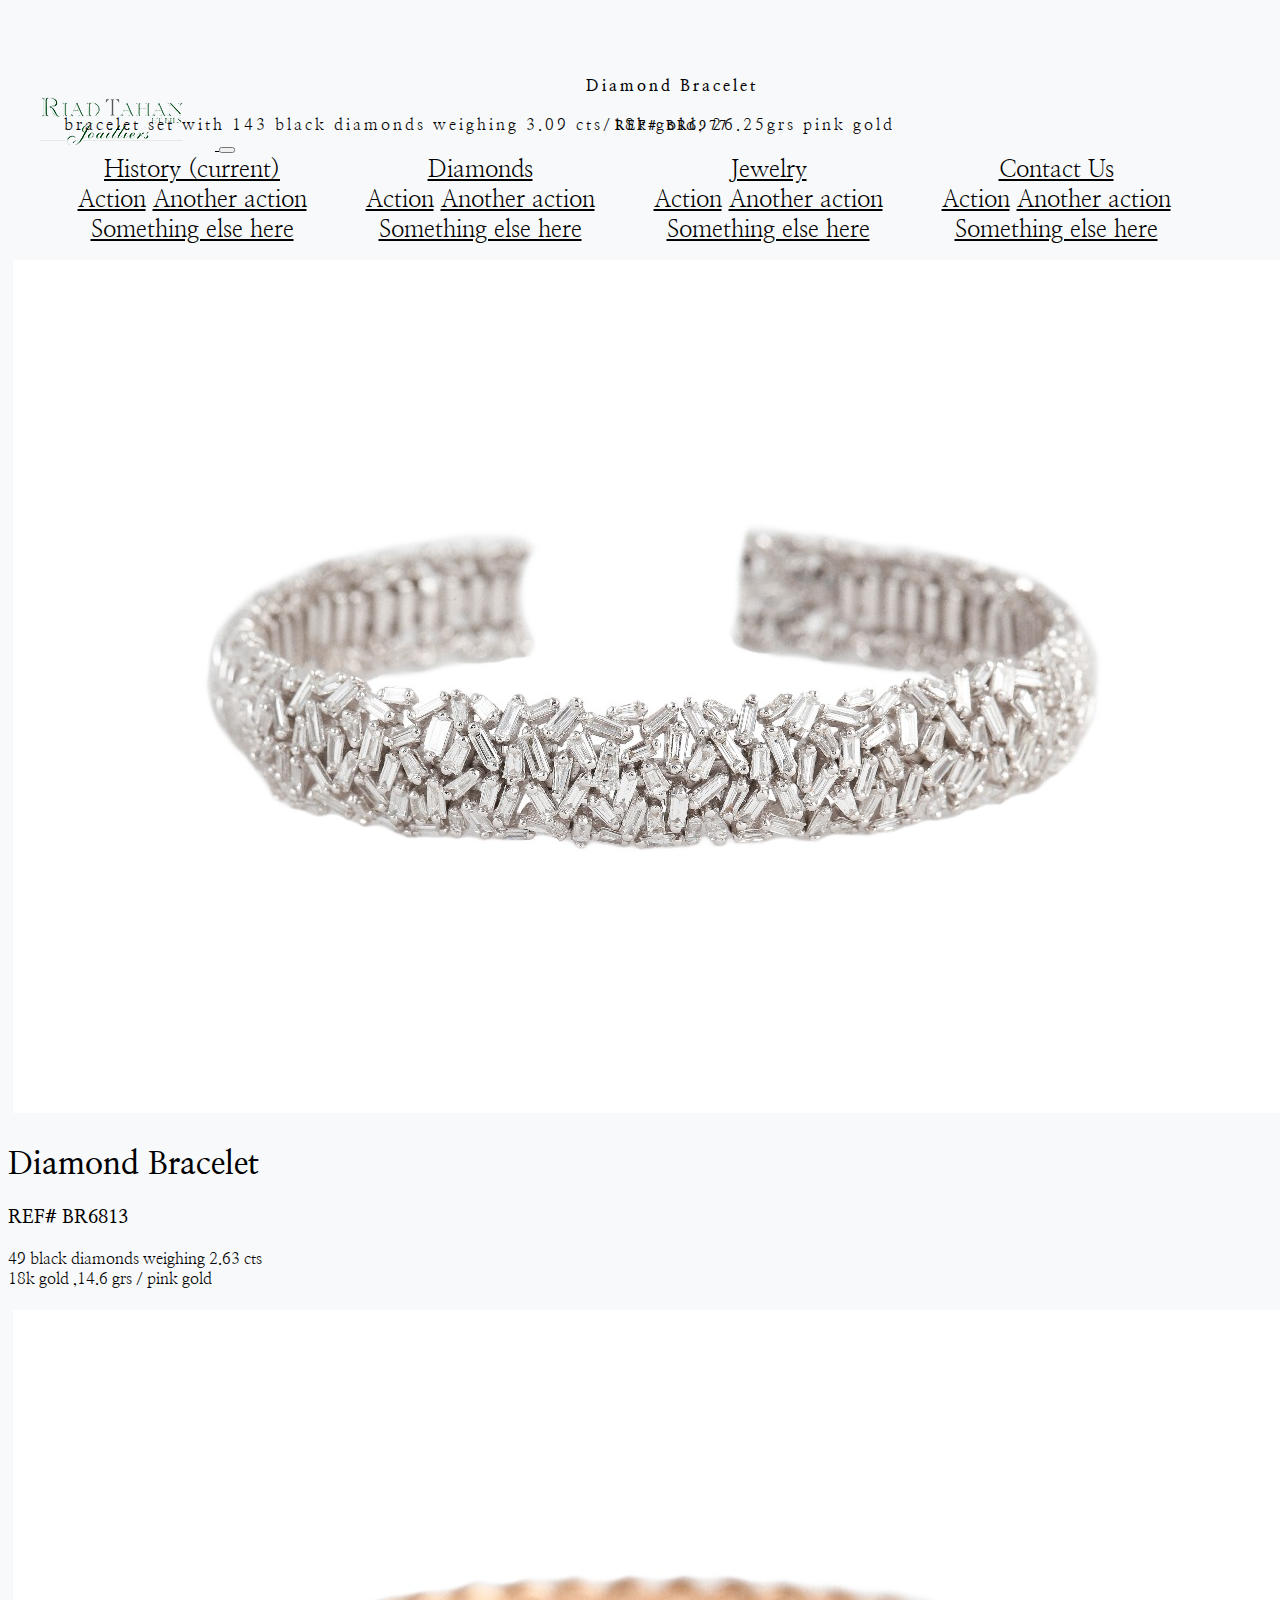
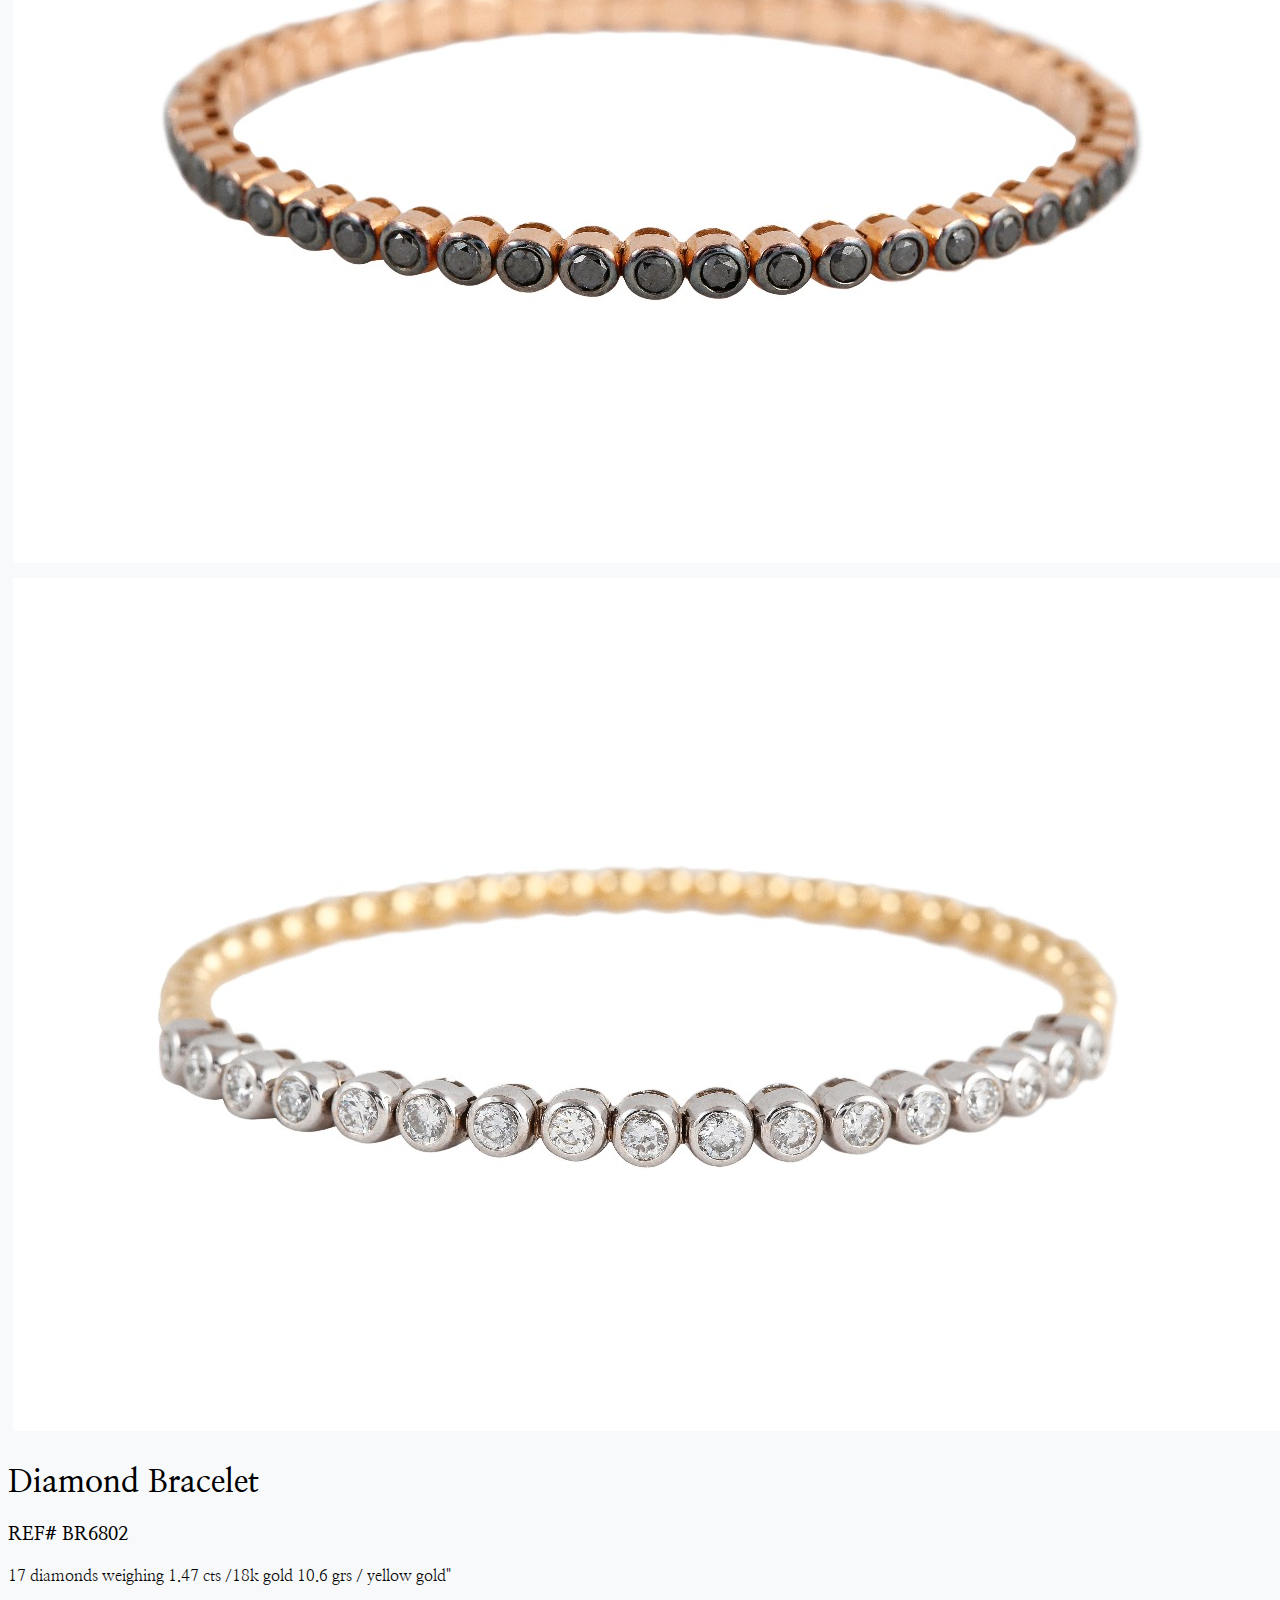
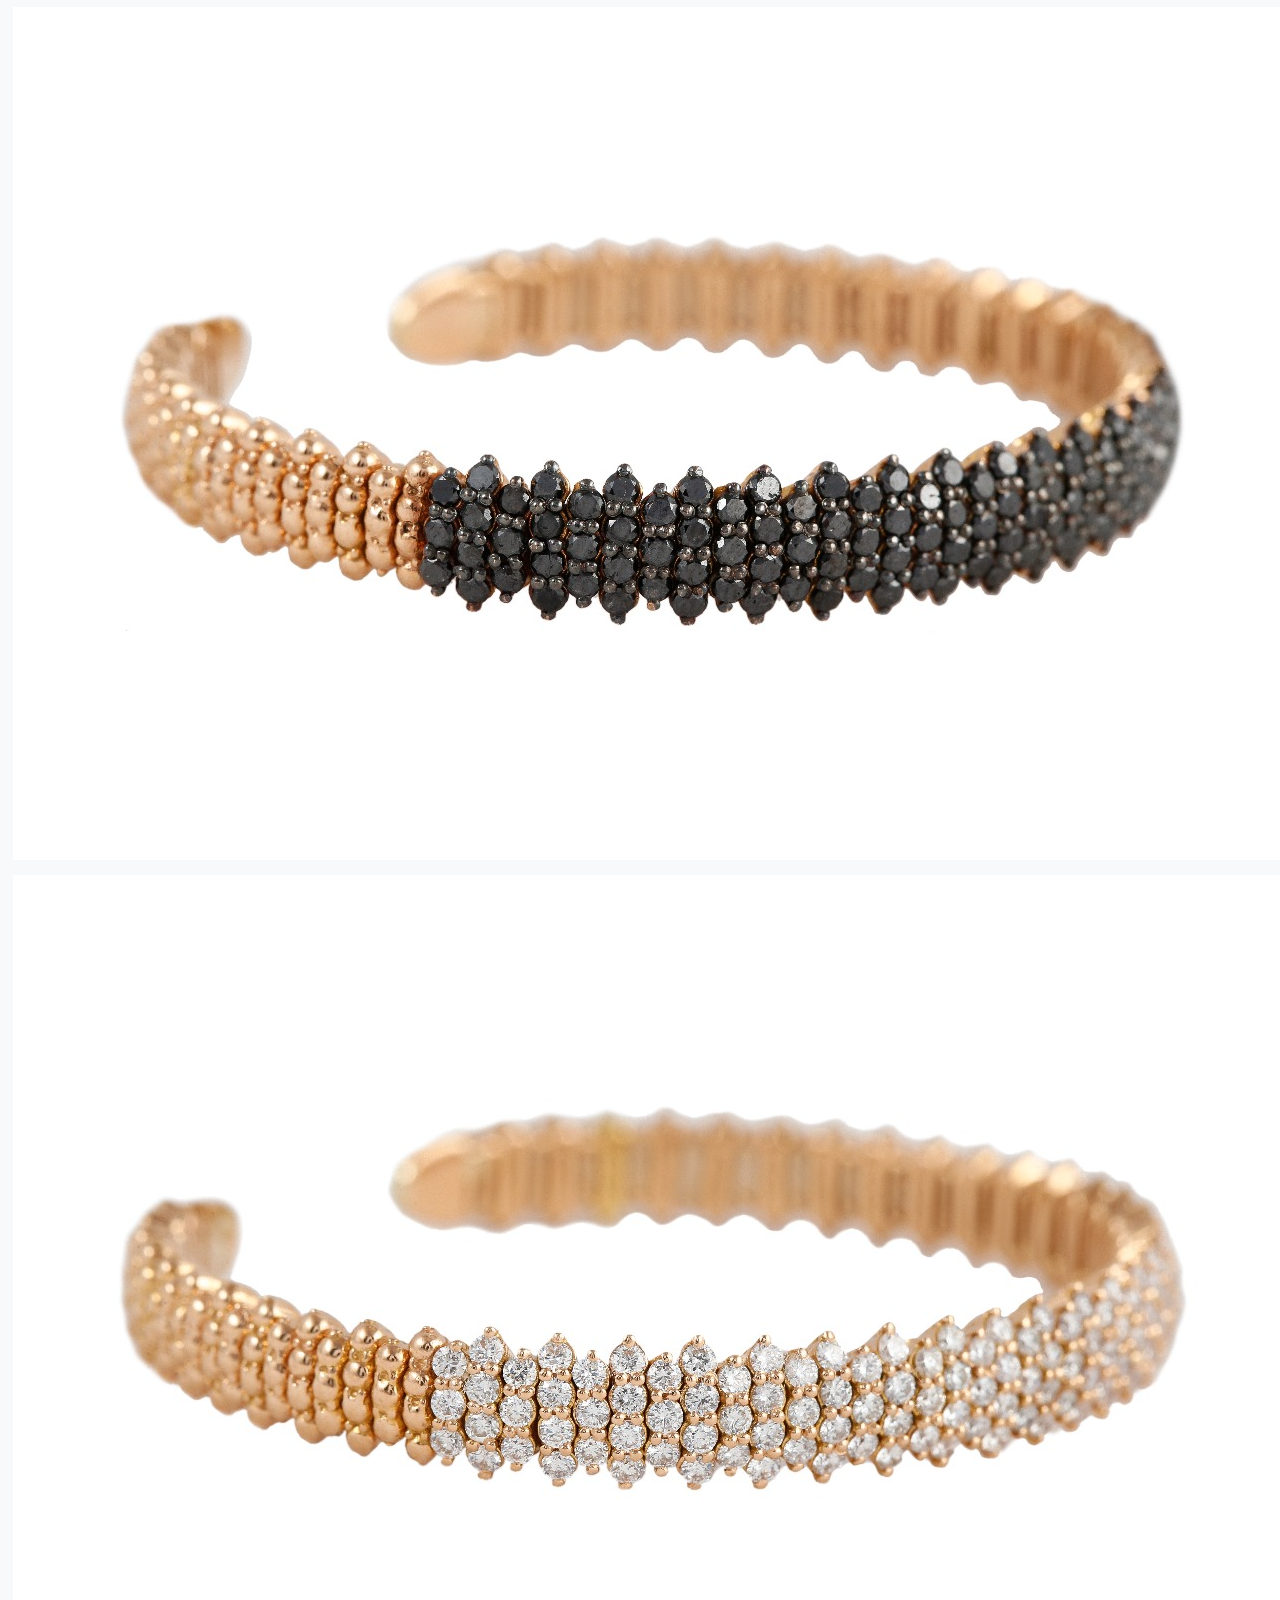
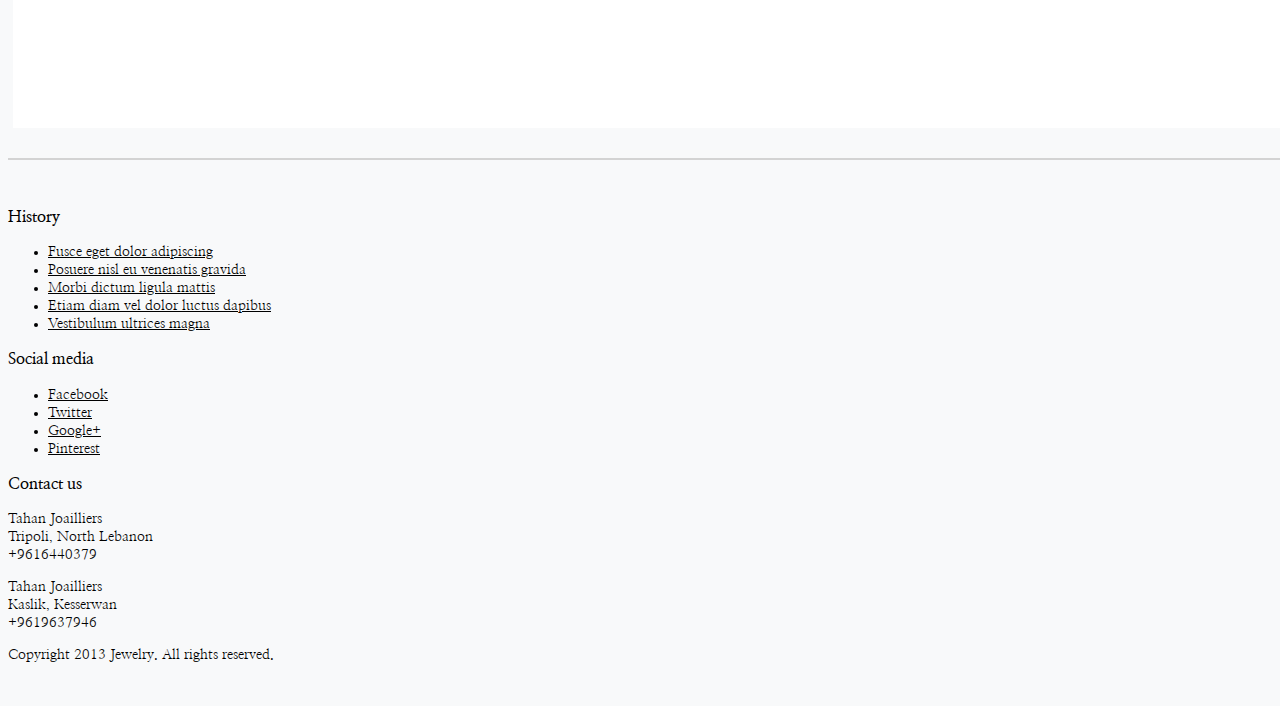
<file: bracelets.html>
<!doctype html>
<html lang="en">

    <head>
        <!-- Required meta tags -->
        <meta charset="utf-8">
        <meta name="viewport" content="width=device-width, initial-scale=1, shrink-to-fit=no">

        <!-- Bootstrap CSS -->
        <link rel="stylesheet" href="https://stackpath.bootstrapcdn.com/bootstrap/4.1.1/css/bootstrap.min.css" integrity="sha384-WskhaSGFgHYWDcbwN70/dfYBj47jz9qbsMId/iRN3ewGhXQFZCSftd1LZCfmhktB" crossorigin="anonymous">
        <link href="https://fonts.googleapis.com/css?family=Nanum+Myeongjo:700" rel="stylesheet">
        <link rel="stylesheet" href="https://use.fontawesome.com/releases/v5.0.13/css/all.css" integrity="sha384-DNOHZ68U8hZfKXOrtjWvjxusGo9WQnrNx2sqG0tfsghAvtVlRW3tvkXWZh58N9jp" crossorigin="anonymous">
        <link rel="stylesheet" href="assets/owlcarousel/assets/owl.carousel.css">
        <link rel="stylesheet" href="assets/owlcarousel/assets/owl.theme.default.css">
        <link rel="stylesheet" type="text/css" href="../css/animate.css">
        <link rel="stylesheet" type="text/css" href="../css/main.css">
        <link rel="stylesheet" type="text/css" href="../css/carousel.css">

        <title>Tahan Joailliers</title>
    </head>

    <body>

        <!-- Navbar -->
        <nav class="navbar navbar-expand-lg navbar-light bg-light indigo fixed-top scrolling-navbar">
            <a class="navbar-brand" href="index.html">
                  <img src="assets/images/riad-tahan-logo.png">
             </a>
            <button class="navbar-toggler" type="button" data-toggle="collapse" data-target="#navbarNavDropdown" aria-controls="navbarNavDropdown" aria-expanded="false" aria-label="Toggle navigation">
    <span class="navbar-toggler-icon"></span>
  </button>
            <div class="collapse navbar-collapse" id="navbarNavDropdown">
                <ul class="navbar-nav">
                    <li class="nav-item  dropdown">
                        <a class="nav-link" href="#">History <span class="sr-only">(current)</span></a>
                        <div class="dropdown-menu" aria-labelledby="navbarDropdownMenuLink">
                            <a class="dropdown-item" href="#">Action</a>
                            <a class="dropdown-item" href="#">Another action</a>
                            <a class="dropdown-item" href="#">Something else here</a>
                        </div>
                    </li>
                    <li class="nav-item dropdown">
                        <a class="nav-link" href="#" data-toggle="dropdown" aria-haspopup="true" aria-expanded="false">Diamonds</a>
                        <div class="dropdown-menu" aria-labelledby="navbarDropdownMenuLink">
                            <a class="dropdown-item" href="#">Action</a>
                            <a class="dropdown-item" href="#">Another action</a>
                            <a class="dropdown-item" href="#">Something else here</a>
                        </div>
                    </li>
                    <li class="nav-item dropdown">
                        <a class="nav-link" href="jewelry.html" data-toggle="dropdown" aria-haspopup="true" aria-expanded="false">Jewelry</a>
                        <div class="dropdown-menu" aria-labelledby="navbarDropdownMenuLink">
                            <a class="dropdown-item" href="jewelry.html">Action</a>
                            <a class="dropdown-item" href="#">Another action</a>
                            <a class="dropdown-item" href="#">Something else here</a>
                        </div>
                    </li>
                    <li class="nav-item dropdown">
                        <a class="nav-link" href="#" data-toggle="dropdown" aria-haspopup="true" aria-expanded="false">Contact Us</a>
                        <div class="dropdown-menu" aria-labelledby="navbarDropdownMenuLink">
                            <a class="dropdown-item" href="#">Action</a>
                            <a class="dropdown-item" href="#">Another action</a>
                            <a class="dropdown-item" href="#">Something else here</a>
                        </div>
                    </li>
                </ul>
            </div>
        </nav>

        <div class="container">
            <div class="row">
                <div class="col">
                    <img class="img-fluid" src="assets\images\bracelets\BR6653.jpeg" alt="diamond bracelet">
                </div>

            </div>
            <div class="row">
                <div class="col-lg-4 my-auto text-center">
                    <h1 class="">Diamond Bracelet</h1>
                    <h3 class="">REF# BR6813</h3>
                    <p class="">49 black diamonds weighing 2.63 cts </br>18k gold ,14.6 grs / pink gold</p>
                </div>
                <div class="col-lg-8">
                    <img class="img-fluid" src="assets\images\bracelets\BR6813.jpeg" alt="diamond bracelet">
                </div>
            </div>
            <div class="row">
                <div class="col">
                    <img class="img-fluid" src="assets\images\bracelets\BR6802.jpeg" alt="diamond bracelet">

                </div>
                <div class="col-lg-4 my-auto text-center">
                    <h1 class="">Diamond Bracelet</h1>
                    <h3 class="">REF# BR6802</h3>
                    <p class="">17 diamonds weighing 1.47 cts /18k gold 10.6 grs / yellow gold"</p>
                </div>
            </div>
            <div class="row">
                <div class="col">
                    <img class="img-fluid" src="assets\images\bracelets\BR6977.jpeg" alt="diamond bracelet">
                    <div class="container image-title">
                        <h4 class="text-left">Diamond Bracelet</h1>
                        <h5 class="text-left">REF# BR6977 </h3>
                            <div class="container image-description">
                        <p class="text-right">bracelet set with 143 black diamonds weighing 3.09 cts/18k gold, 26.25grs pink gold</p>
                    </div>
                </div>
                </div>

                <div class="col">
                    <img class="img-fluid" src="assets\images\bracelets\BR6944.jpeg" alt="diamond bracelet">

                </div>
            </div>
            <div class="row">
                <div class="col">
                </div>
                <div class="col">
                </div>
            </div>
            <div class="row">
                <div class="col">
                </div>
                <div class="col">
                </div>
            </div>
        </div>


        <!-- footer -->
        <footer id="footer">
            <div class="container">
                <div class="row">
                    <div class="col">
                        <h3>History</h3>
                        <ul>
                            <li><a href="#">Fusce eget dolor adipiscing </a></li>
                            <li><a href="#">Posuere nisl eu venenatis gravida</a></li>
                            <li><a href="#">Morbi dictum ligula mattis</a></li>
                            <li><a href="#">Etiam diam vel dolor luctus dapibus</a></li>
                            <li><a href="#">Vestibulum ultrices magna </a></li>
                        </ul>
                    </div>
                    <div class="col">
                        <h3>Social media</h3>
                        <ul class="social">
                            <li><a href="https://facebook.com/tahanjewelry"><span class="ico ico-fb"></span>Facebook</a></li>
                            <li><a href="#"><span class="ico ico-tw"></span>Twitter</a></li>
                            <li><a href="#"><span class="ico ico-gp"></span>Google+</a></li>
                            <li><a href="#"><span class="ico ico-pi"></span>Pinterest</a></li>
                        </ul>
                    </div>
                    <div class="col">
                        <h3>Contact us</h3>
                        <p>Tahan Joailliers<br>Tripoli, North Lebanon<br>+9616440379</p>
                        <p>Tahan Joailliers<br> Kaslik, Kesserwan<br>+9619637946</p>
                    </div>

                </div>
                <p class="copy">Copyright 2013 Jewelry. All rights reserved.</p>
            </div>
            <!-- / container -->
        </footer>


        <!-- Optional JavaScript -->
        <!-- jQuery first, then Popper.js, then Bootstrap JS -->
        <script src="https://code.jquery.com/jquery-3.3.1.slim.min.js" integrity="sha384-q8i/X+965DzO0rT7abK41JStQIAqVgRVzpbzo5smXKp4YfRvH+8abtTE1Pi6jizo" crossorigin="anonymous"></script>
        <script src="https://cdnjs.cloudflare.com/ajax/libs/popper.js/1.14.3/umd/popper.min.js" integrity="sha384-ZMP7rVo3mIykV+2+9J3UJ46jBk0WLaUAdn689aCwoqbBJiSnjAK/l8WvCWPIPm49" crossorigin="anonymous"></script>
        <script src="https://stackpath.bootstrapcdn.com/bootstrap/4.1.1/js/bootstrap.min.js" integrity="sha384-smHYKdLADwkXOn1EmN1qk/HfnUcbVRZyYmZ4qpPea6sjB/pTJ0euyQp0Mk8ck+5T" crossorigin="anonymous"></script>
        <script src="assets/owlcarousel/owl.carousel.js"></script>
        <script src="../scripts/main.js"></script>
    </body>

</html>
</file>
<file: css/main.css>
html {
    font-family: 'Nanum Myeongjo', serif;
}

body {
    width: 100%;
    padding-top: 80px;
    background-color: #f8f9fa;
    font-family: 'Nanum Myeongjo', serif;
}

.container {
    padding-top: 10px;
    padding-bottom: 20px;
}

/* Navbar custom css */
header .version-1 {
    height: 106px;
    background-color: #f3f3f3;
    background-repeat: repeat-x;

}
.navbar-nav {
    display:table;
    width:90%;
    margin: 0;
    font-size: 1.5rem;
    color: black;

}
.navbar-nav > li {
    float:none;
    display:table-cell;
    text-align:center;
}
/* DropDown Hover*/

.dropdown:hover>.dropdown-menu {
 display: block;
}
/* carousel custom css */

.owl-container {
    width: 100%;
    height: 40%;
    position: relative;
}

.item .main-img {
    display: block;
    width: 100%;
    height: 100%;
    margin: 0;
}
/* grid custom css */

.flex-column {
    max-width:500px;
    height: 100%;
    width: 100%;
}

img {
    margin: 5px;
}

.scale {
            transform: scaleY(1.05);
            padding-top: 5px;
        }



.image-title {
    position:absolute;
    text-align:center;
    left:5%;
    right:0;
    top:5%;
    letter-spacing: 3px;
}
.image-description {
    position:absolute;
    text-align: center;
    bottom: 5%;

}
/* footer */

footer {
    padding-top: 20px;
    border-top: 2px solid #d3d3d3;
    color: #777;
    font-size: 14px;
    color: black;

}

a {
    color: inherit;
}
</file>
<file: css/carousel.css>
.owl-theme .owl-dots {
    position: absolute;
    bottom: 20px;
    width: 100%;
    margin: 0 auto;
}
</file>
